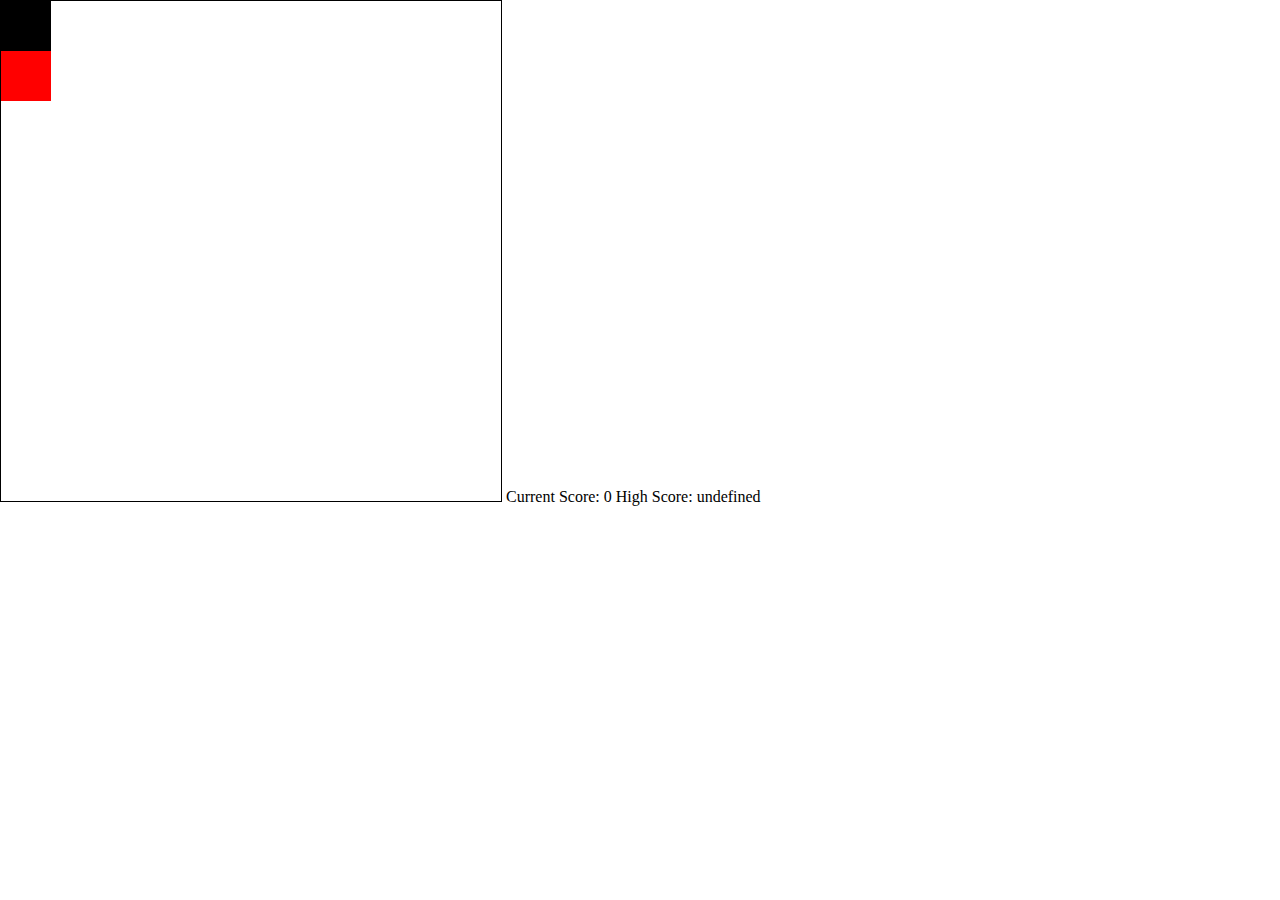
<file: Canvas Snake/index.html>
<!DOCTYPE html>
<html>
<head>
<title>Canvas_Snake</title>
<meta charset="UTF-8">
<link rel="stylesheet" href="styles.css">
</head>
<body>
<canvas>The canvas element is not supported by your browser.</canvas>
<span id="currentScore"></span>
<span id="highScore"></span>
<script src="script.js"></script>
</body>
</html>
</file>
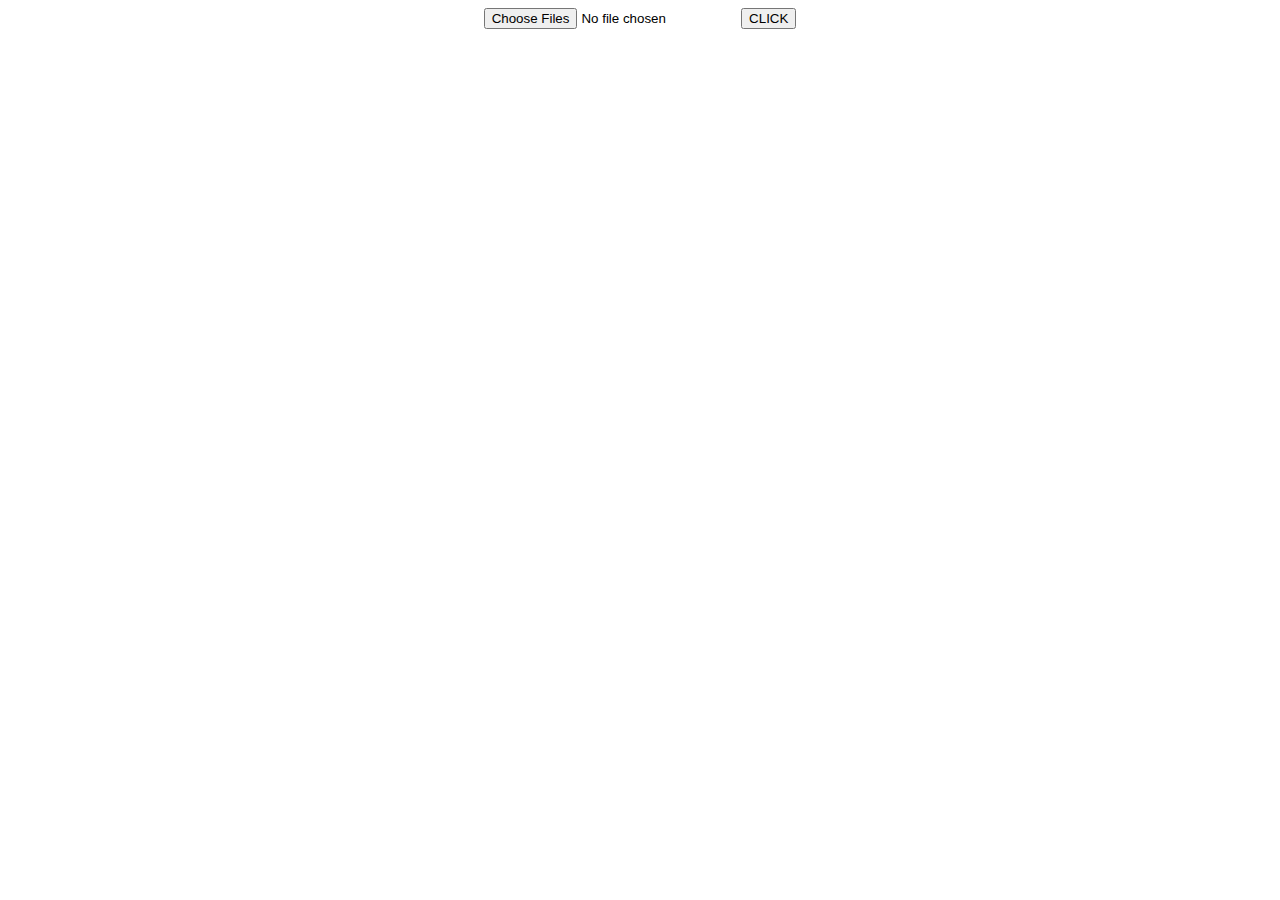
<file: id3.html>
<!DOCTYPE html>
<html>

<head>
	<title>ID3 Tag Fixing Helper</title>
	<meta charset="utf-8">
	<style>
	body{
		text-align: center;font-family: 'Open sans', sans-serif;
	}
		iframe{
			background-size: cover;
		}
	</style>
</head>

<body>
	<input type="file" multiple>
	<button>CLICK</button>
	<script>
		var input = document.getElementsByTagName('input')[0]
		var button= document.getElementsByTagName('button')[0];
		var files = [];
		input.onchange = function(){
		for(var j=0;j<input.files.length;j++) files[j] = input.files[j].name;
		notif("Done!");
		input.value = "";
		};
		button.onclick = function(){
			if(files.length!==0){
			var name=files[0];
			if(name.match('mp3')) name = name.replace(new RegExp('.*?- '),'').replace('.mp3','');
			else if(name.match('m4a')) name = name.replace(new RegExp('.*?- '),'').replace('.m4a','');
			window.open ("https://en.wikipedia.org/wiki/Special:Search/"+encodeURIComponent(name), name);
			files.splice(0,1);
			}
		};
		function ajax(url,func){
			
		}
		function notif(msg){
			var span = document.createElement('span');
			span.innerHTML = msg;
			span.setAttribute("style","display:block;font-weight:bold;border:solid #000;");
			document.body.insertBefore(span, document.body.firstElementChild);
			setTimeout(function(){
				var interv = setInterval(function(){
					if(span.style.opacity === '0'){ document.body.removeChild(span);clearInterval(interv);}
					else if(span.style.opacity === '') span.style.opacity = 1;
					else span.style.opacity = span.style.opacity - 0.1;
					},500);
				},2000);
		}
	</script>
</body>

</html>
</file>
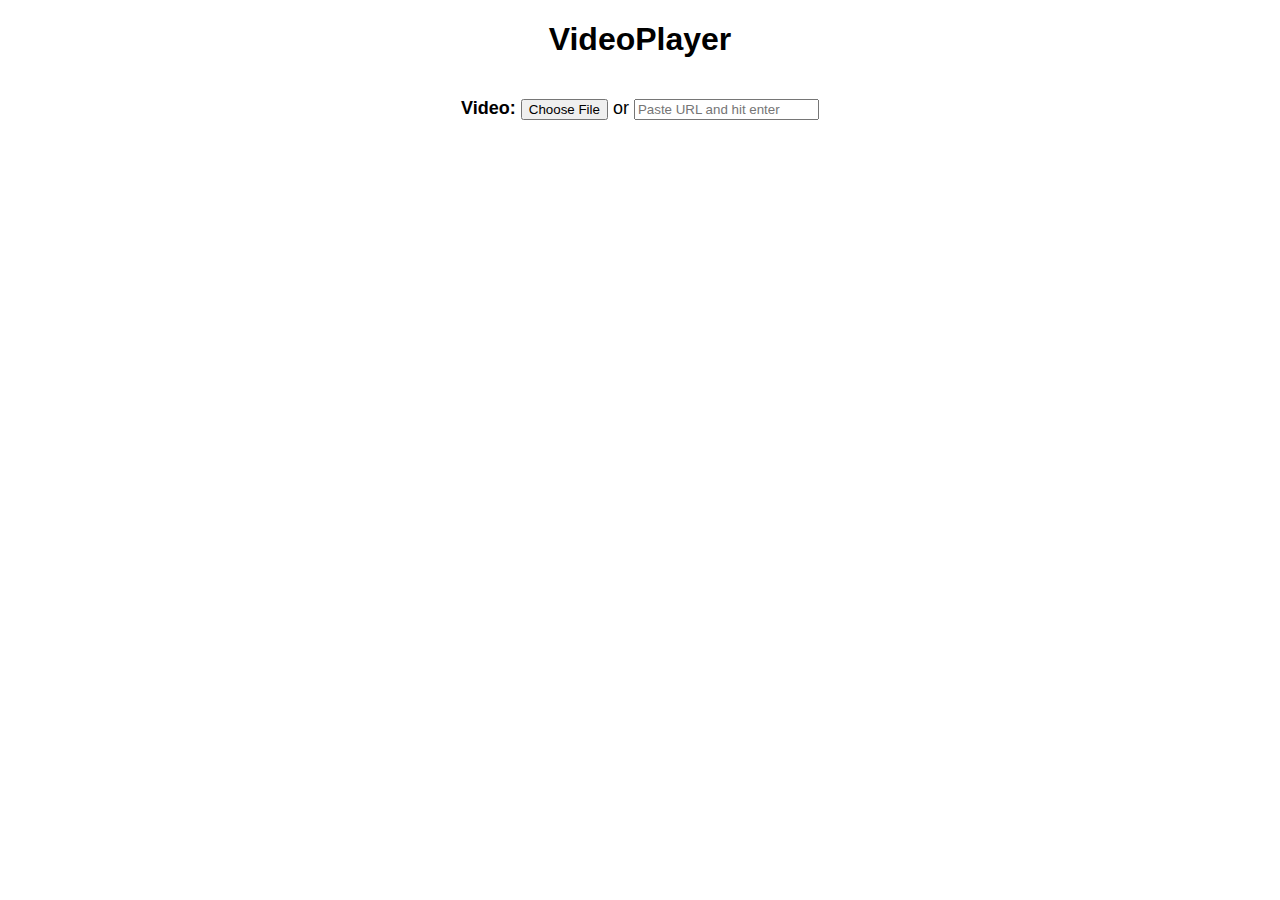
<file: videoPlayer.html>
<!DOCTYPE html>
<html>

<head>
<title>VideoPlayer</title>
<meta charset="UTF-8">
<style>

body {
  font-family: 'Open Sans', sans-serif;
  text-align: center;
}

.hidden {
  display: none;
}

video {
  display: block;
  margin: auto;
}

.container {
  width: 100%;
  margin: auto;
}

.large {
  font-size: large;
}

progress {
  -webkit-appearance: none;
  -moz-appearance: none;
  appearance: none;
}

progress::-webkit-progress-bar {
  background-color: transparent;
}

#buffered::-webkit-progress-value {
  background-color: #000;
}

#played::-webkit-progress-value {
  background-color: #fff;
}

#played {
  z-index: 0;
  position:absolute;
  margin-top:4px;
}
#buffered {
  z-index:-1;
  position:relative;
}

</style>
</head>

<body>

<h1>VideoPlayer</h1>
<div class="container">
  <p class="hidden">Loading...</p>
  <video class="hidden" controls hidden></video>
  <progress id="played" value="0" max="100"></progress>
  <progress id="buffered" value="0" max="100"></progress>
</div>
<div class="container large">

  <span id="subtitle" class="hidden">
    <strong>Add Subtitle:</strong>
    <input type="file" id="trackInput" class="hidden"><button>Choose File</button>
    |
  </span>
  
  <span id="video">
    <strong>Video:</strong>
    <input type="file" id="fileInput" class="hidden"><button>Choose File</button>
    or
    <input type="url" placeholder="Paste URL and hit enter" id="url">
  </span>

</div>
<script>

var 
fileInput = document.getElementById("fileInput"), 
video = document.getElementsByTagName('video')[0], 
url = document.getElementById('url'), 
trackInput = document.getElementById("trackInput"), 
hasSrc = false, 
loading = document.getElementsByTagName("p")[0], 
played = document.getElementById("played"), 
buffered = document.getElementById("buffered"), 
progressInterval;

fileInput.onchange = function(event) {
  var file = fileInput.files[0];
  if (!warn()) {
    return;
  }
  if (file.type.match('mp4') || file.type.match('webm') || file.type.match('ogg')) {
    var reader = new FileReader();
    reader.onloadend = function() {
      plVideo(reader.result);
    };
    loading.removeAttribute("class");
    reader.readAsDataURL(file);
  } 
  else {
    alert("File type not supported, try again with a different file type.");
  }
};

url.onchange = function(event) {
  if (event.keyCode !== 13 && !warn()) {
    return;
  }
  
  if (url.checkValidity()) {
    plVideo(url.value);
  } 
  
  else {
    alert('Invalid URL');
    url.value = "";
  }
};

function plVideo(src) {
  video.src = src;
  hasSrc = true;
  video.play();
}

video.onloadeddata = function() {
  video.removeAttribute('class');
  loading.setAttribute("class", "hidden");
  console.log(video.scrollWidth);
  played.style.width = video.scrollWidth + "px";
  buffered.style.width = video.scrollWidth + "px";
  video.play();
};

video.onclick = function(event) {
  event.preventDefault();
  if (video.paused) {
    video.play();
  } 
  else {
    video.pause();
  }
}

var warn = function() {
  if (hasSrc) {
    return confirm("Are you sure you want to play another video?");
  } 
  else {
    return true;
  }
}
document.getElementsByTagName('button')[1].addEventListener("click", function() {
  fileInput.click();
});

document.getElementsByTagName('button')[0].addEventListener("click", function() {
  trackInput.click();
});

video.onplay = function() {
  progressInterval = setInterval(function() {
    played.value = Math.floor(100 * video.currentTime / video.duration);
    buffered.value = Math.floor(100 * video.buffered.end(0) / video.duration);
  }, 100);
};

video.onpause = function() {
  clearInterval(progressInterval);
};
</script>
</body>
</html>
</file>
<file: Canvas Snake/styles.css>
html, body {
  margin: 0;
  padding: 0;
  height: 100%;
  width: 100%;
  overflow:hidden;
}
canvas{
  border:solid 1px black;
}
</file>
